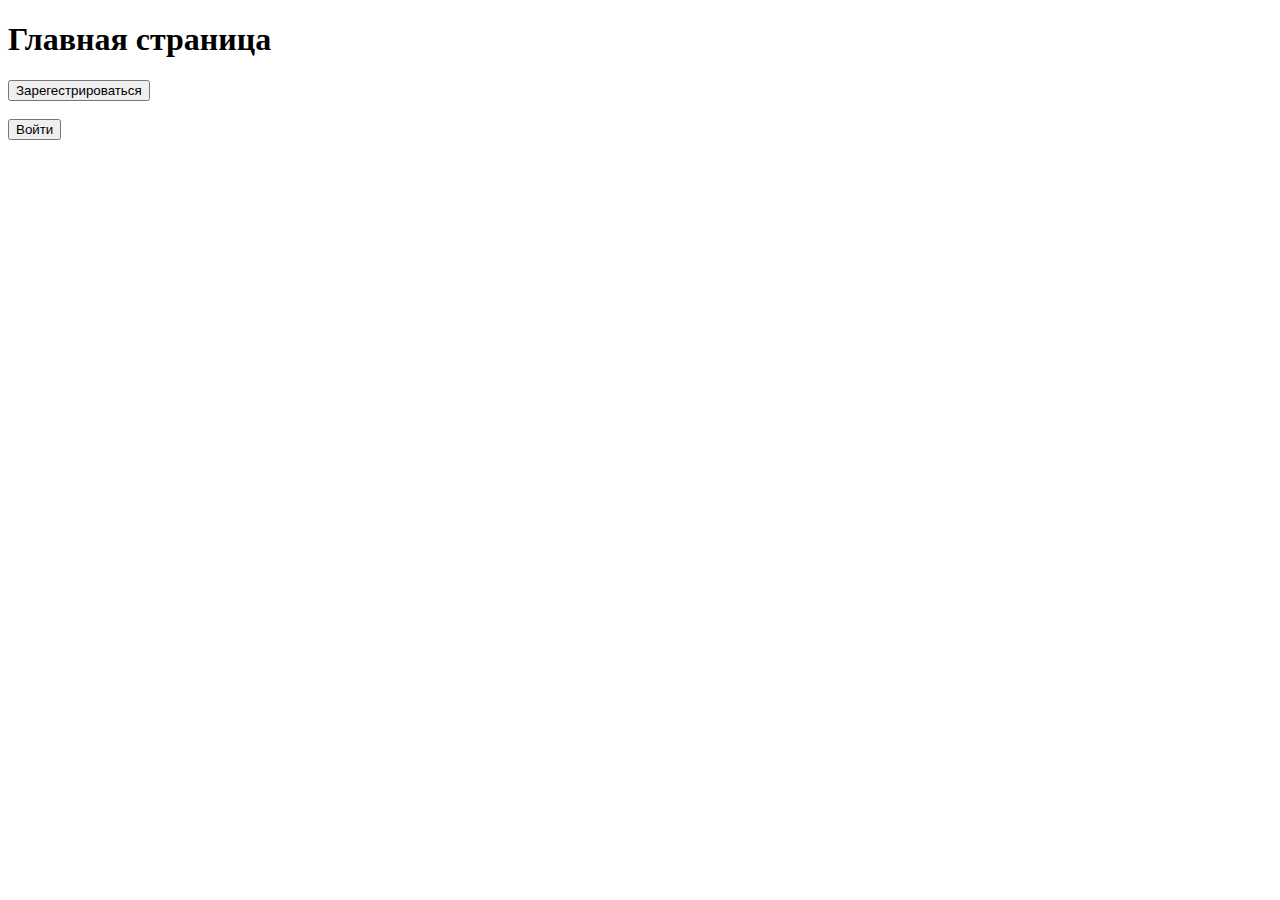
<file: project/app/templates/index.html>
<!DOCTYPE html>
<html lang="en">
<head>
    <meta charset="UTF-8">
    <title>Главная страница</title>
</head>
<body>
    <h1>Главная страница</h1>
        <a href="/signup"><input type="submit" value="Зарегестрироваться" ><br><br></a>
        <a href="login"><input type="submit" value="Войти" ></a>

    </form>
</body>
</html>
</file>
